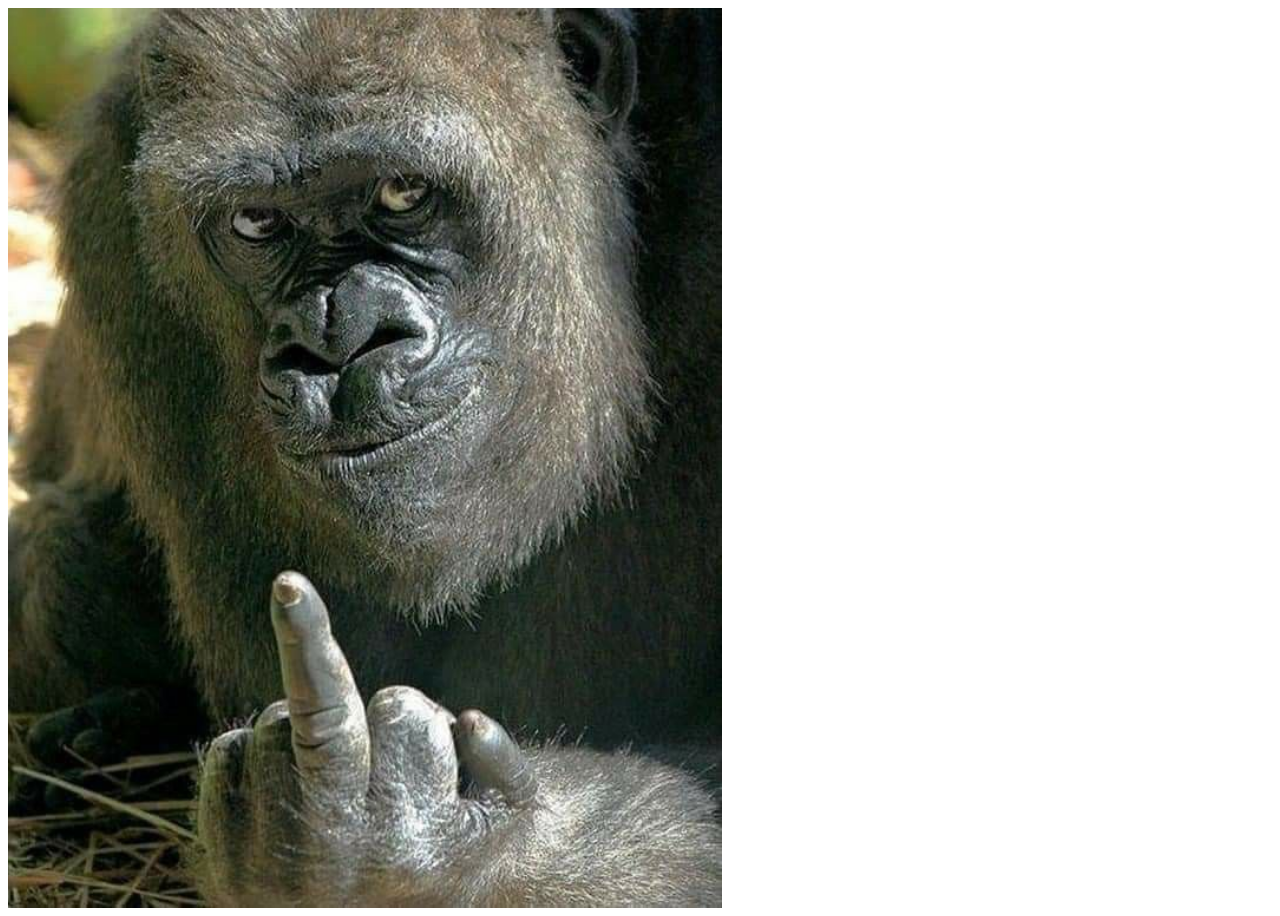
<file: prank.html>
<!DOCTYPE html>
<html lang="en">
<head>
    <meta charset="UTF-8">
    <meta name="viewport" content="width=device-width, initial-scale=1.0">
    <title>awokaowkaokw</title>
    <style>
        body{
            height: 100vh;
            display: flex;
            position: relative;
            
        }
        .img {
            background-position: center;
            justify-content: center;
            align-items: center;

        }
    </style>
</head>
<body>
    <img src="/img/prank.png" alt="awoakwokao">
    
    
</body>
</html>
</file>
